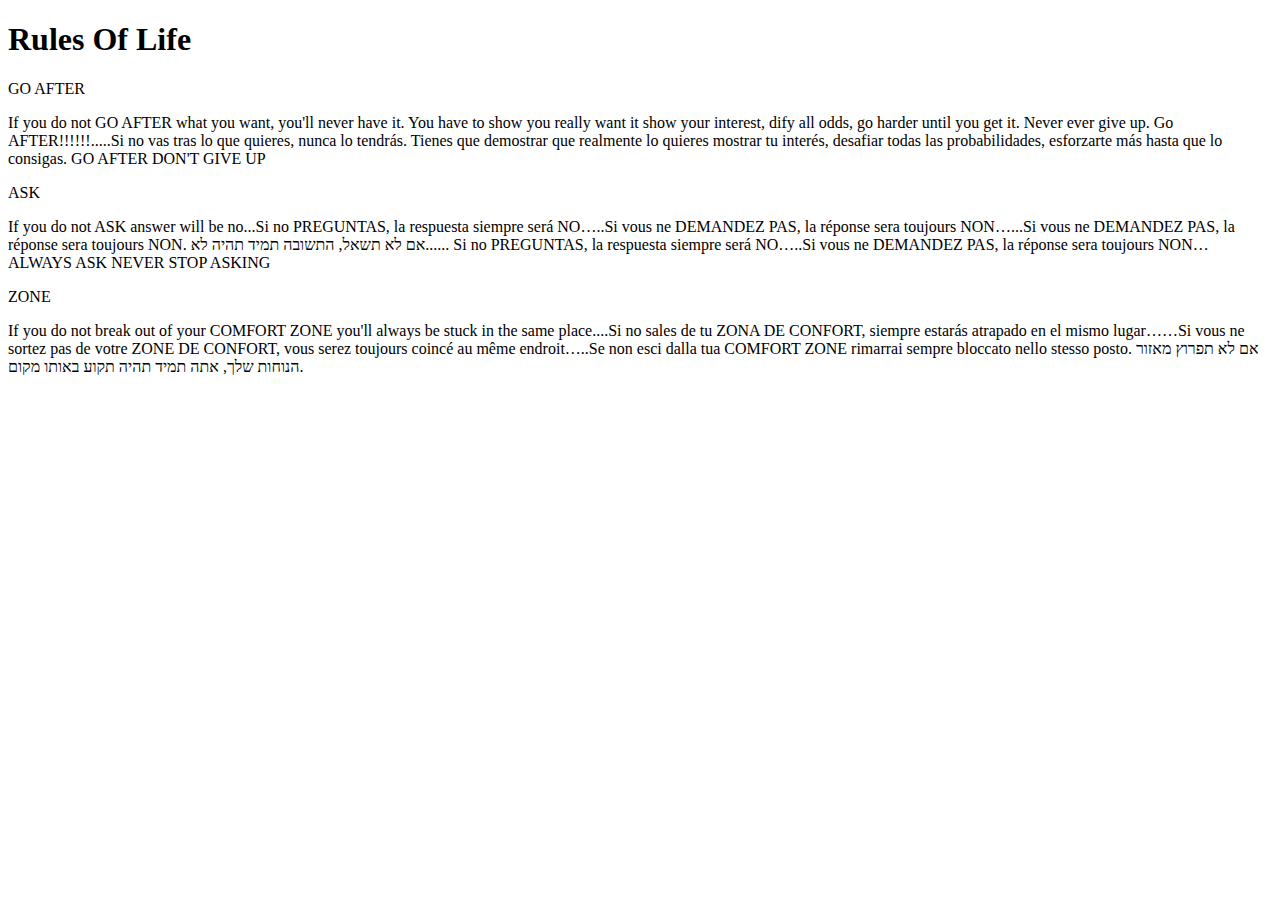
<file: index.html>
<!DOCTYPE html>
<html>
<head>
	<meta charset="utf-8">
	<meta name="viewport" content="width=device-width, initial-scale=1">
	<title>Hello Cousera</title>
	<link rel="stylesheet" type="text/css" href="css">
</head>
<body>
	<h1> Rules Of Life</h1>
	<div class="col-lg-4 col-md-6 col-sm-12" id="div1">
		<p id="p1">GO AFTER</p>
		<section>If you do not GO AFTER what you want, you'll never have it. You have to show you really want it show your interest, dify all odds, go harder until you  get it. Never ever give up. Go AFTER!!!!!!.....Si no vas tras lo que quieres, nunca lo tendrás. Tienes que demostrar que realmente lo quieres mostrar tu interés, desafiar todas las probabilidades, esforzarte más hasta que lo consigas. GO AFTER DON'T GIVE UP</section>
	</div>
	<div class="col-lg-4 col-md-6 col-sm-12" id="div2">
		<p id="p2">ASK</p>
		<section>If you do not ASK answer will be no...Si no PREGUNTAS, la respuesta siempre será NO…..Si vous ne DEMANDEZ PAS, la réponse sera toujours NON…...Si vous ne DEMANDEZ PAS, la réponse sera toujours NON.
אם לא תשאל, התשובה תמיד תהיה לא......
Si no PREGUNTAS, la respuesta siempre será NO…..Si vous ne DEMANDEZ PAS, la réponse sera toujours NON…ALWAYS ASK NEVER STOP ASKING
</section>
	</div>
	<div class="col-lg-4 col-md-12 col-sm-12" id="div3">
		<p id="p3">ZONE</p>
		<section>If you do not break out of your COMFORT ZONE you'll always be stuck in the same place....Si no sales de tu ZONA DE CONFORT, siempre estarás atrapado en el mismo lugar……Si vous ne sortez pas de votre ZONE DE CONFORT, vous serez toujours coincé au même endroit…..Se non esci dalla tua COMFORT ZONE rimarrai sempre bloccato nello stesso posto.
אם לא תפרוץ מאזור הנוחות שלך, אתה תמיד תהיה תקוע 
באותו מקום.
</section>
	</div>
</body>
</html>
</file>
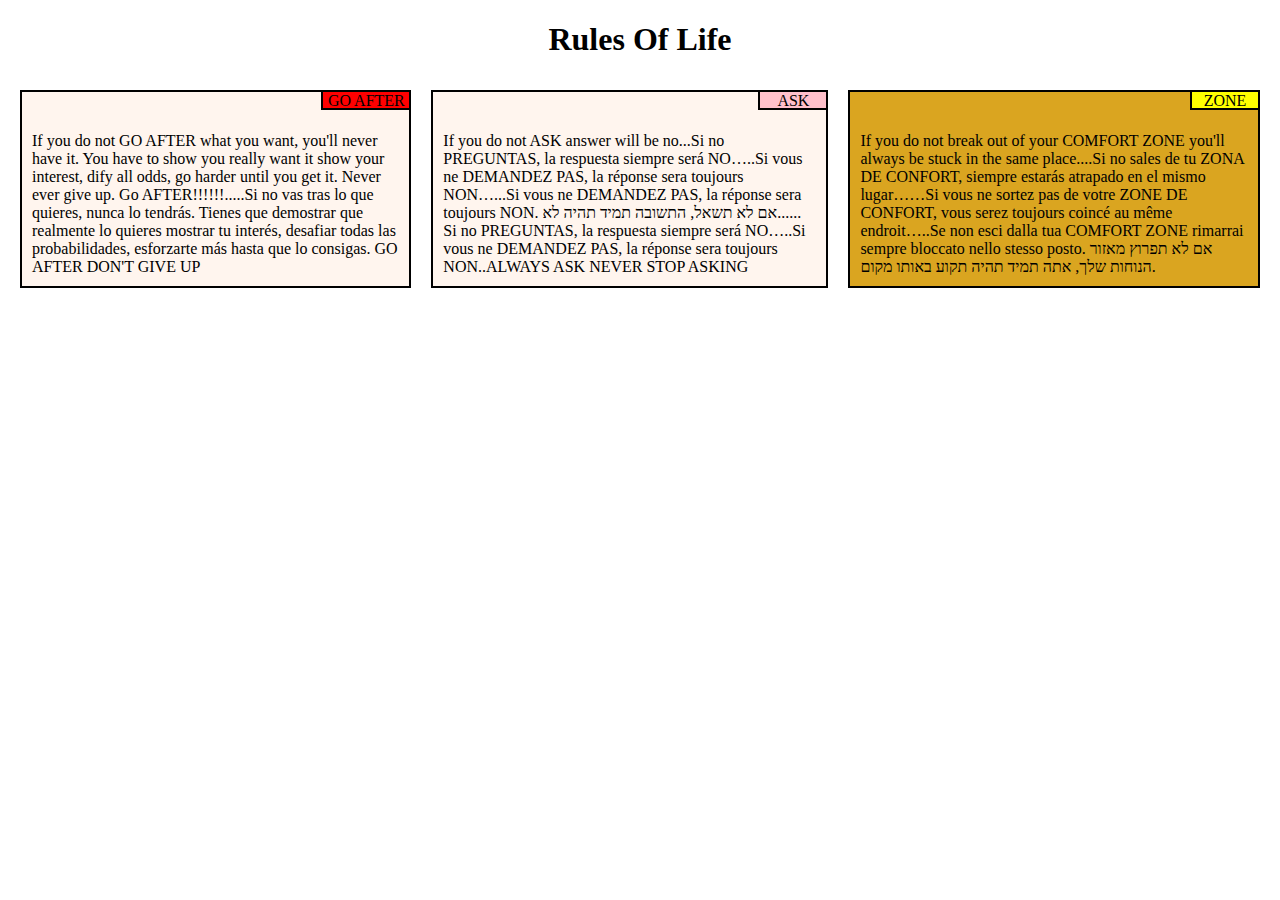
<file: Mod2soln/index.html>
<!DOCTYPE html>
<html>
<head>
	<meta charset="utf-8">
	<meta name="viewport" content="width=device-width, initial-scale=1">
	<title>Hello Cousera</title>
	<link rel="stylesheet" type="text/css" href="./css/styles.css">
</head>
<body>
	<h1> Rules Of Life</h1>
	<div class="all">
	<div class="col-lg-4 col-md-6 col-sm-12" id="div1">
		<p id="p1">GO AFTER</p>
		<section>If you do not GO AFTER what you want, you'll never have it. You have to show you really want it show your interest, dify all odds, go harder until you  get it. Never ever give up. Go AFTER!!!!!!.....Si no vas tras lo que quieres, nunca lo tendrás. Tienes que demostrar que realmente lo quieres mostrar tu interés, desafiar todas las probabilidades, esforzarte más hasta que lo consigas. GO AFTER DON'T GIVE UP</section>
	</div>
	<div class="col-lg-4 col-md-6 col-sm-12" id="div2">
		<p id="p2">ASK</p>
		<section>If you do not ASK answer will be no...Si no PREGUNTAS, la respuesta siempre será NO…..Si vous ne DEMANDEZ PAS, la réponse sera toujours NON…...Si vous ne DEMANDEZ PAS, la réponse sera toujours NON.
אם לא תשאל, התשובה תמיד תהיה לא......
Si no PREGUNTAS, la respuesta siempre será NO…..Si vous ne DEMANDEZ PAS, la réponse sera toujours NON..ALWAYS ASK NEVER STOP ASKING
</section>
	</div>
	<div class="col-lg-4 col-md-12 col-sm-12" id="div3">
		<p id="p3">ZONE</p>
		<section>If you do not break out of your COMFORT ZONE you'll always be stuck in the same place....Si no sales de tu ZONA DE CONFORT, siempre estarás atrapado en el mismo lugar……Si vous ne sortez pas de votre ZONE DE CONFORT, vous serez toujours coincé au même endroit…..Se non esci dalla tua COMFORT ZONE rimarrai sempre bloccato nello stesso posto.
אם לא תפרוץ מאזור הנוחות שלך, אתה תמיד תהיה תקוע 
באותו מקום.
</section>
	</div>
</div>
</body>
</html>
</file>
<file: Mod2soln/css/styles.css>
*{
	box-sizing: border-box;
}

.all{
	width: 1320px;
	height: 100%;
	border: 0;
	display: flex;
	justify-content: center;
	align-content: center;
	margin: 0 auto;
}
body{
	display: flex;
	flex-direction: column;
	margin: auto;
}

div{
	border: 2px solid black;
	padding: 10px;
	margin-right: auto;
	margin-left: auto;
	max-width: 100%;
	margin: 0 10px 0 10px;
}
h1{
	text-align: center;
}
p{
	width: 90px;
	height: 20px;
	border: 2px solid black;
	float: right;
	background: red;
	margin-bottom: 10px;
	margin-top: 0;
	position: relative;
	bottom: 11px;
	left: 11px;
	text-align: center;
}
#p1{
	width: 90px;
	height: 20px;
	border: 2px solid black;
	float: right;
	background: red;
	margin-bottom: 10px;
	margin-top: 0;
	position: relative;
	bottom: 12px;
	left: 12px;
	text-align: center;
}
section{
	clear: right;
}
#p2{
	width: 70px;
	height: 20px;
	border: 2px solid black;
	float: right;
	background: pink;
	margin-bottom: 10px;
	margin-top: 0;
	position: relative;
	bottom: 12px;
	left: 12px;
	text-align: center;
}

#p3{
	width: 70px;
	height: 20px;
	border: 2px solid black;
	float: right;
	background: yellow;
	margin-bottom: 10px;
	margin-top: 0;
	position: relative;
	bottom: 12px;
	left: 12px;
	text-align: center;
}
#div1{
	background: seashell;
}
#div2{
	background: seashell;
}
#div3{
	background: goldenrod;
}

@media (min-width: 992px) {
	
}
@media (min-width: 768px) and (max-width: 991px) {
	#div1, #div2{
		max-width: 45%;
		margin-bottom: 10px;
	}
	#div3{
		max-width: 92%;
	}
	.all{
		flex-wrap: wrap;
	}
}

@media (max-width: 767px){
	#div1, #div2{
		max-width: 90%;
		margin-bottom: 10px;
	}
	#div3{
		max-width: 90%;
	}
	.all{
		flex-wrap: wrap;
	}
}
</file>
